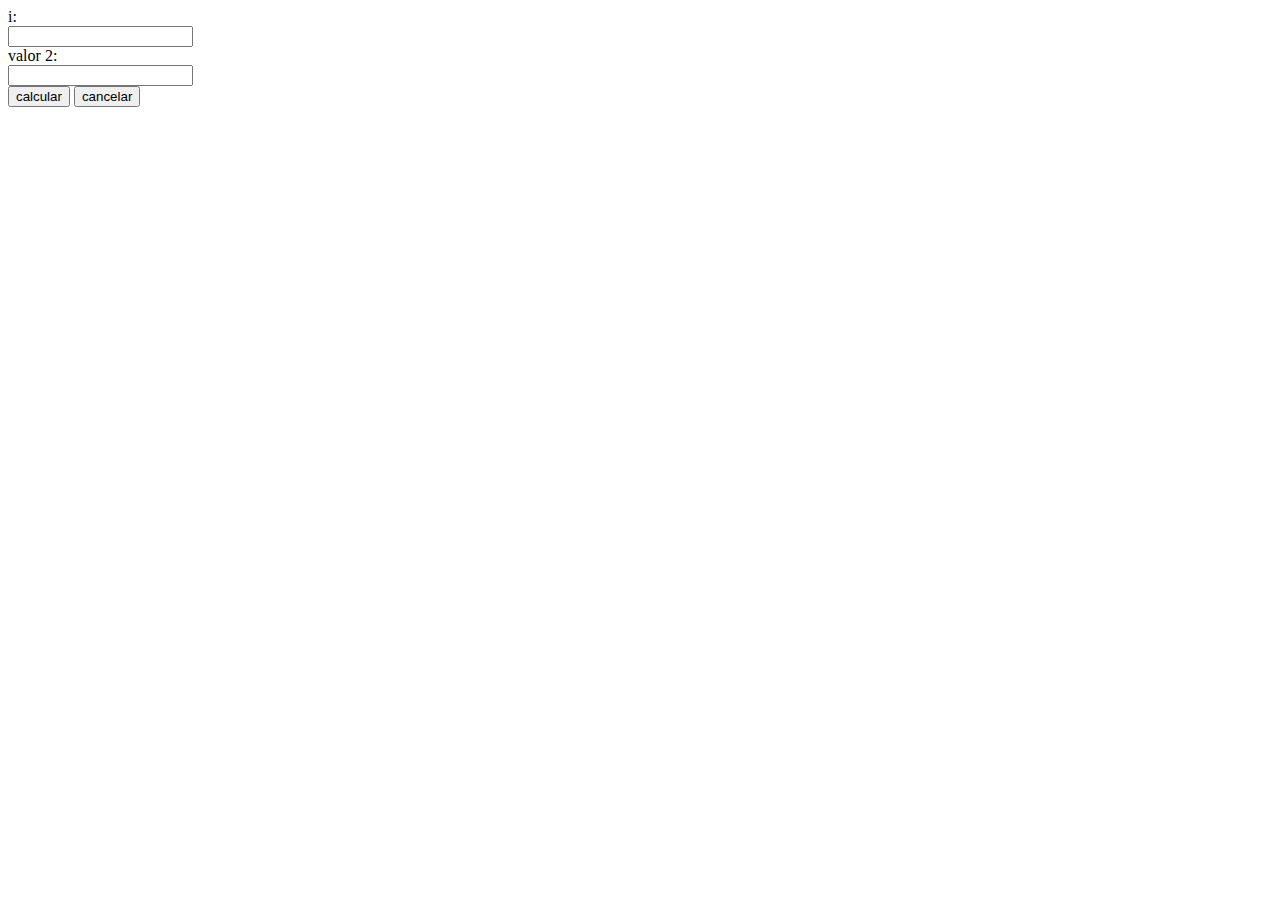
<file: Laboratorio5/index.html>
<!DOCTYPE html>
<html lang="en">
<head>
    <title>Estructura de formularios</title>
</head>
<body>
    <form method="post" action="http://localhost/Laboratorio5/actividad02.php"> 
        i: <br> <input type="text" name="valor1"><br>
        valor 2: <br> <input type="text" name="valor2"><br>
        
        <input type="submit" name="producto" value="calcular">
        <input type="reset" name="cancelar" value="cancelar">
    </form>
 
</body>
</head>
</file>
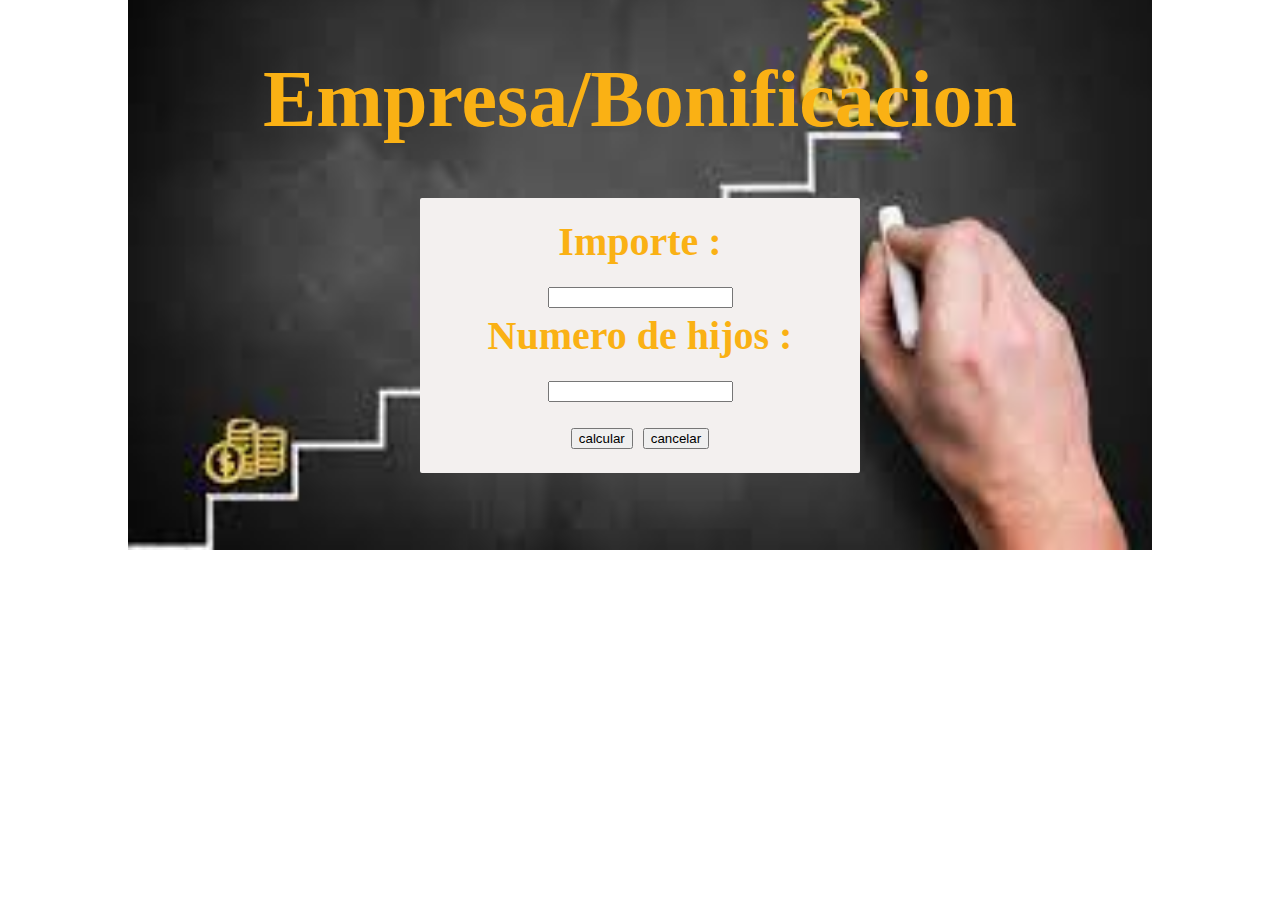
<file: Laboratorio5/ejercicio1.html>
<!DOCTYPE html>
<html>
  <head>
    <title>Vendedores/Bonificacio</title>
    <link rel="stylesheet" href="estilo1.css" />
  </head>
  <body>
    <h1>Empresa/Bonificacion</h1>
 <div class="menus">
    <form method="post" action="http://localhost/Laboratorio5/ejercicio01.php">
      Importe : <br />
      <input type="text" name="valor1" /><br />
      Numero de hijos : <br />
      <input type="text" name="valor2" /><br />

      <input type="submit" name="producto" value="calcular" />
      <input type="reset" name="cancelar" value="cancelar" />
    </form>
</div>
  </body>
</html>
</file>
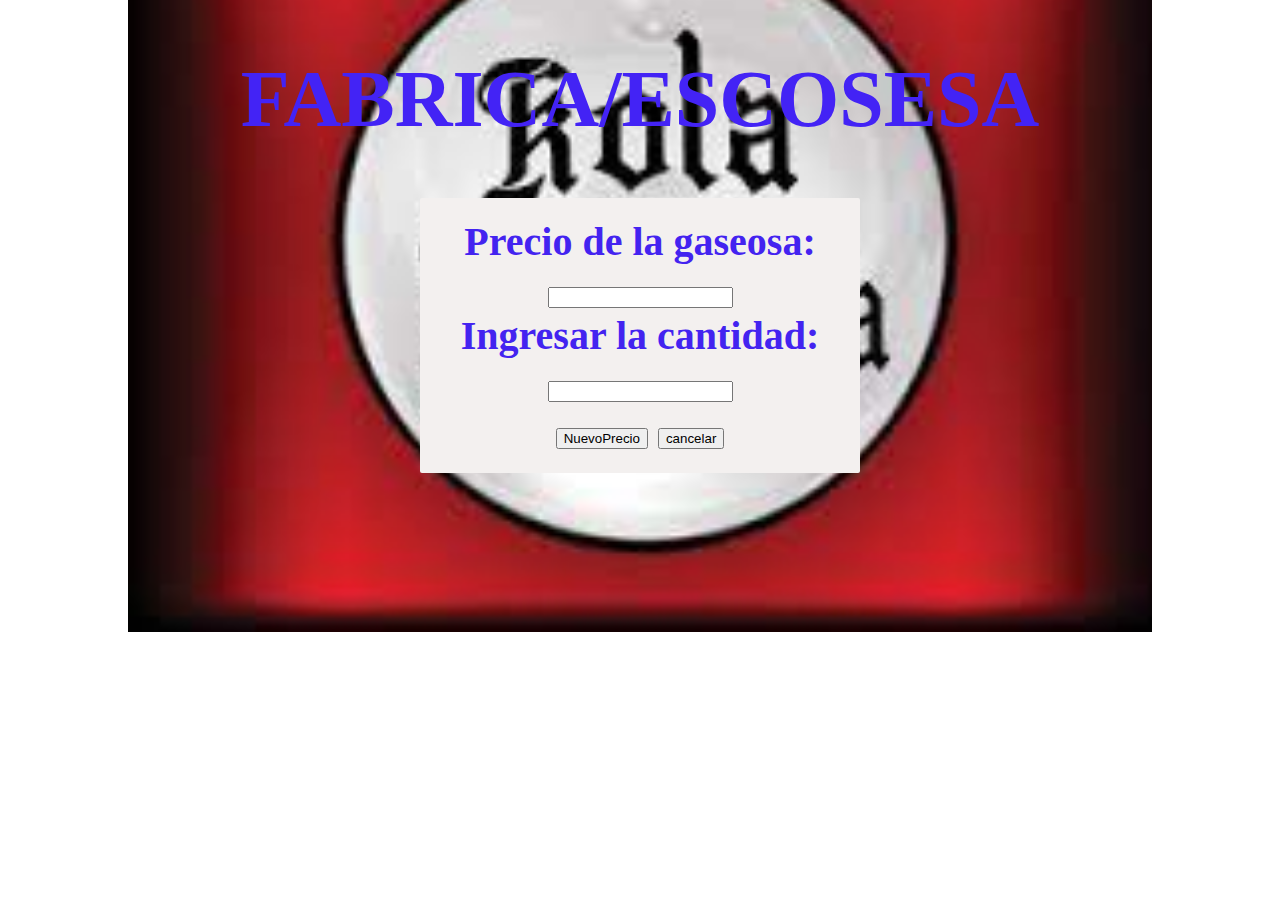
<file: Laboratorio5/ejercicio2.html>
<!DOCTYPE html>
<html>
    <head>
        <title>Fabrica de gaseosas </title>
        <link rel="stylesheet" href="ejercicio2.css">
    </head>
    <body>
        <h1>FABRICA/ESCOSESA</h1>
        <div class="menus">
    <form method="post" action="http://localhost/Laboratorio5/ejercicio2.php">  
         Precio de la gaseosa: <br> <input name="precio" type="precio"><br>
         Ingresar la cantidad: <br>  <input name="cantidad" type="cantidad"><br>

            <input type="submit" name="NuevoPrecio" value="NuevoPrecio">
            <input type="reset" name="cancelar" value="cancelar">
        </form>
    </form>
</div>
    </body>
</html>
</file>
<file: Laboratorio5/estilo1.css>
body{
    background-image: url('jssjsjs.jpg');
    background-size: 80%;
    background-position:center ;
    background-repeat: no-repeat;
    text-align: center;
    font-size: 40px;
    color: rgb(10, 10, 10);
    

}
h1{
    color: rgb(250, 177, 20);

}

form {
    color: rgb(250, 177, 20);
    font-weight: 600;
}

form input [type="text"]{
    border: 2px solid black;
    padding: 10px;
    width: 200px;
    height: 30px;

}
.menus{
    width: 400px;
    background: rgb(243, 240, 239);
    padding: 20px;
    margin: auto;
    margin-top: 15px;
    border-radius: 2px;
    margin-bottom: 10px;
    border: 84px black;
}
</file>
<file: Laboratorio5/ejercicio2.css>
body{
    background-image: url('escosesa.jpg');
    background-size: 80%;
    background-position:center ;
    background-repeat: no-repeat;
    text-align: center;
    font-size: 40px;
    color: rgb(10, 10, 10);
    

}
h1{
    color: rgb(67, 35, 245);
    font-weight: bold;

}

form {
    color: rgb(67, 35, 240);
    font-weight: 600;
}

form input [type="text"]{
    border: 2px solid rgb(226, 14, 14);
    padding: 10px;
    width: 200px;
    height: 30px;

}

.menus{
    width: 400px;
    background: rgb(243, 240, 239);
    padding: 20px;
    margin: auto;
    margin-top: 15px;
    border-radius: 2px;
    margin-bottom: 10px;
    border: 84px black;
}
</file>
